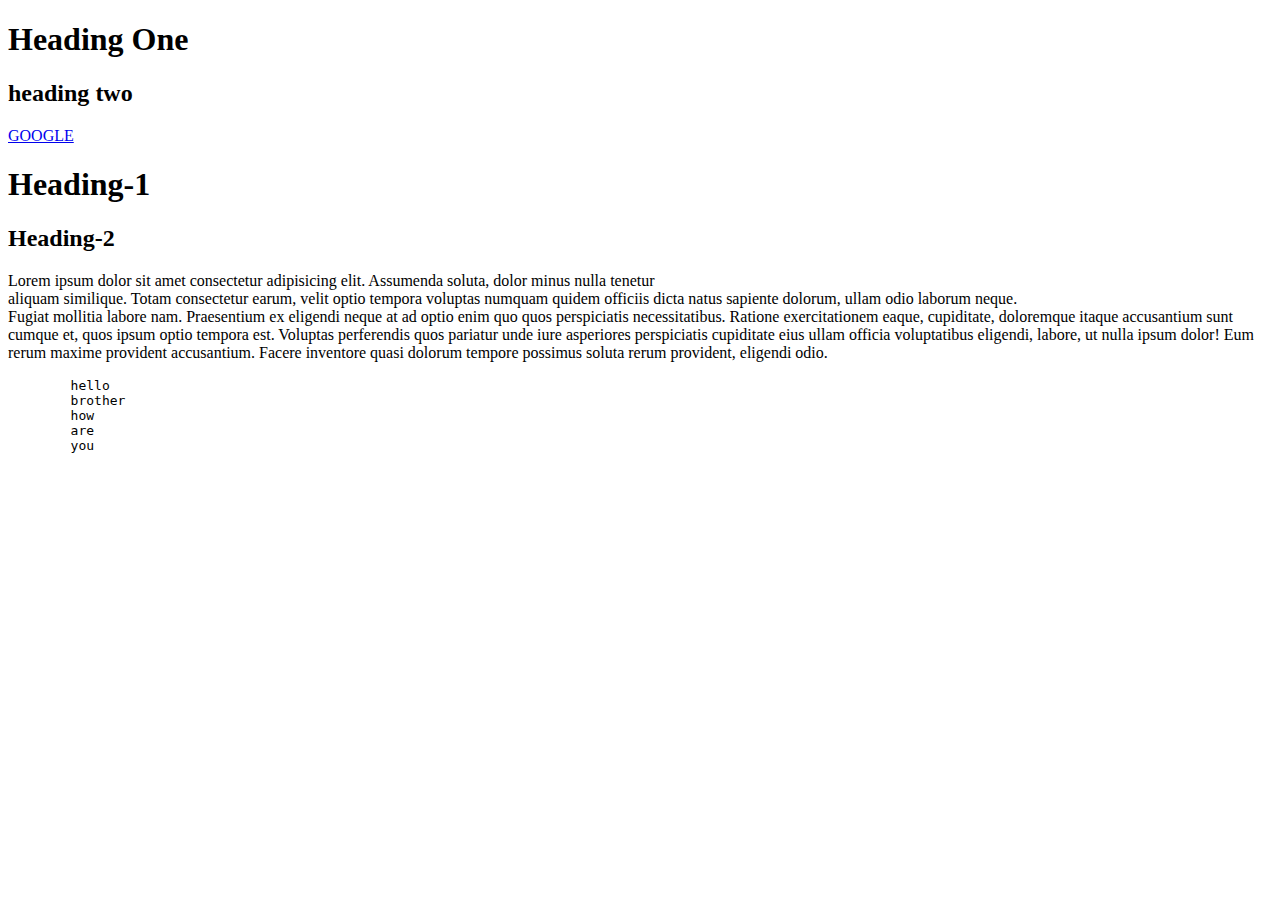
<file: HTML/index.html>
<!DOCTYPE html>
<html lang="en">
<head>
    <meta charset="UTF-8">
    <meta name="viewport" content="width=device-width, initial-scale=1.0">
    <title>HTML Tutorial</title>
</head>
<body>
    <h1>Heading One</h1>
    <h2 title="heading two"> heading <span>two</span></h2>
    <a href="https://www.google.com">GOOGLE</a>
    <h1>Heading-1</h1>
    <h2>Heading-2</h2>
    <p>Lorem ipsum dolor sit amet consectetur adipisicing elit. Assumenda soluta, dolor minus nulla tenetur <br>
        aliquam similique. Totam consectetur earum, velit optio tempora voluptas numquam quidem officiis dicta natus sapiente dolorum, ullam odio laborum neque. <br>
        Fugiat mollitia labore nam. Praesentium ex eligendi neque at ad optio enim quo quos perspiciatis necessitatibus. Ratione exercitationem eaque, cupiditate, doloremque itaque accusantium sunt cumque et, quos ipsum optio tempora est. Voluptas perferendis quos pariatur unde iure asperiores perspiciatis cupiditate eius ullam officia voluptatibus eligendi, labore, ut nulla ipsum dolor! Eum rerum maxime provident accusantium. Facere inventore quasi dolorum tempore possimus soluta rerum provident, eligendi odio.</p>
    <pre>
        hello
        brother
        how 
        are
        you
    </pre>
</body>
</html>
</file>
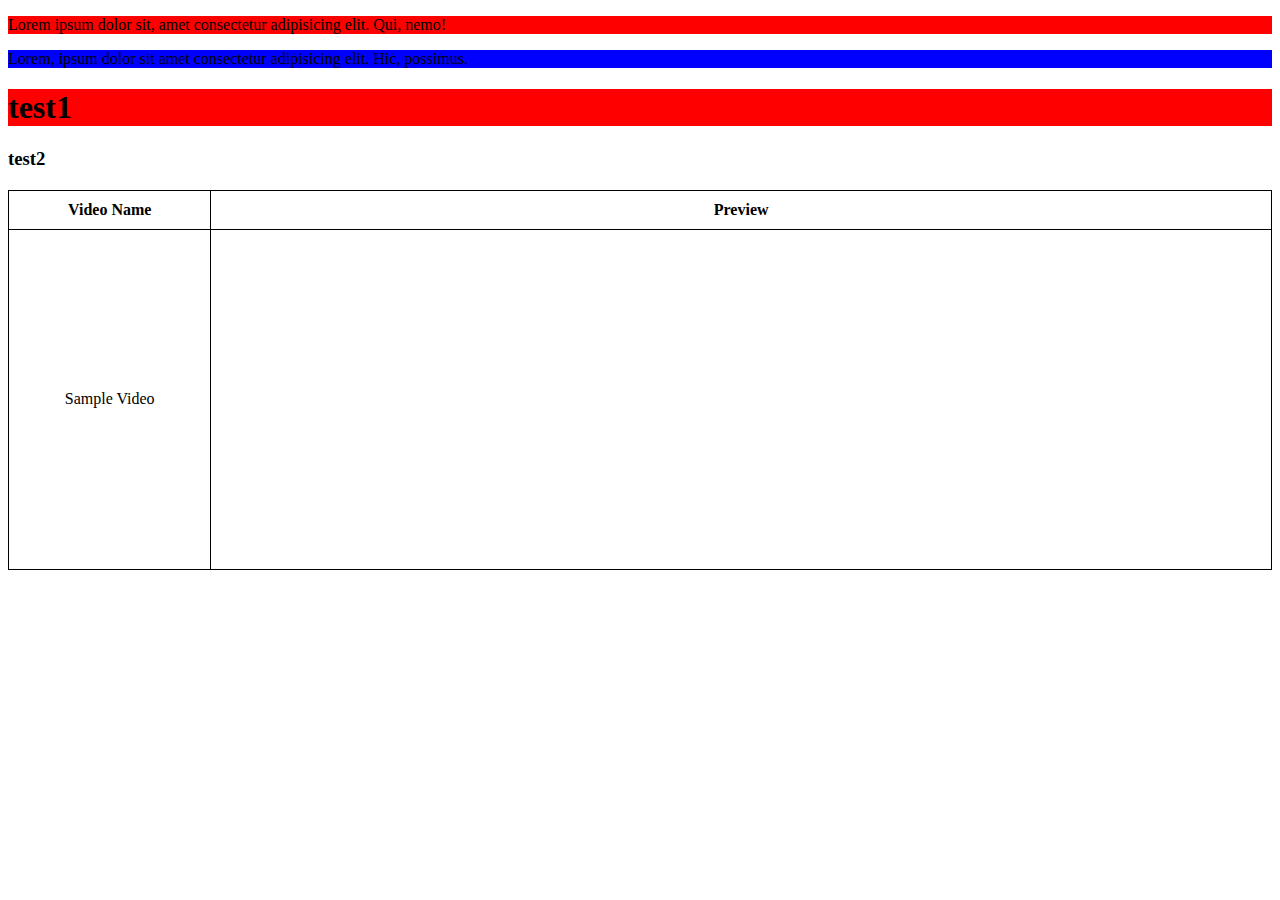
<file: HTML/class&ID.html>
<!DOCTYPE html>
<html lang="en">
<head>
  <meta charset="UTF-8">
  <meta name="viewport" content="width=device-width, initial-scale=1.0">
  <title>ID</title>
  <style>
    .red {
      background-color: red;
    }
    #blue {
      background-color: blue;
    }
    table {
      width: 100%;
      border-collapse: collapse;
      margin-top: 20px;
    }
    th, td {
      border: 1px solid #000;
      padding: 10px;
      text-align: center;
    }
    iframe {
      width: 560px;
      height: 315px;
    }
  </style>
</head>
<body>
  <p class="red">Lorem ipsum dolor sit, amet consectetur adipisicing elit. Qui, nemo!</p>
  <p id="blue">Lorem, ipsum dolor sit amet consectetur adipisicing elit. Hic, possimus.</p>
  <h1 class="red">test1</h1>
  <h3>test2</h3>

  <table>
    <thead>
      <tr>
        <th>Video Name</th>
        <th>Preview</th>
      </tr>
    </thead>
    <tbody>
      <tr>
        <td>Sample Video</td>
        <td>
          <iframe width="560" height="315" src="https://www.youtube.com/embed/-wMbf3qVNsc?si=zSzX6owYZUg31JJL" 
            title="YouTube video player" frameborder="0" 
            allow="accelerometer; autoplay; clipboard-write; encrypted-media; gyroscope; picture-in-picture; web-share" 
            referrerpolicy="strict-origin-when-cross-origin" allowfullscreen>
          </iframe>
        </td>
      </tr>
    </tbody>
  </table>
</body>
</html>
</file>
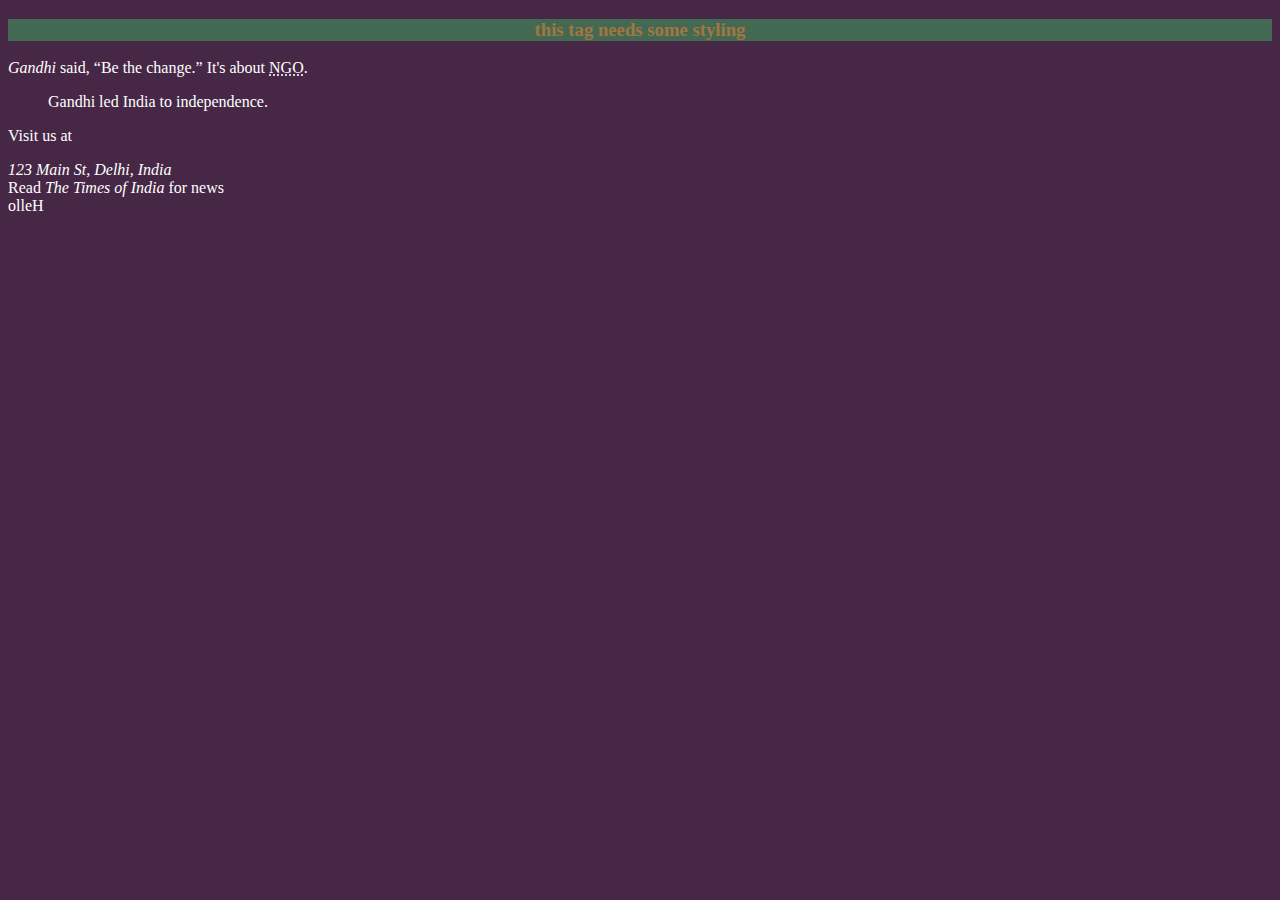
<file: HTML/color&HTML.html>
<!DOCTYPE html>
<html lang="en">
<head>
    <meta charset="UTF-8">
    <meta name="viewport" content="width=device-width, initial-scale=1.0">
    <style>
        body{
            color: white;
        }
    </style>
    <link rel="stylesheet" href="style.css">
    <title>COLOR</title>
</head>
<body>
   
    <h3
    style="
    text-align: center;
    background-color: #436952;
    color: rgba(255, 133, 49,.5);
    "
    >this tag needs some styling</h3>

    <p>
  <cite>Gandhi</cite> said, <q>Be the change.</q>
  It's about <abbr title="Non-Governmental Organization">NGO</abbr>.
</p>

<blockquote cite="https://en.wikipedia.org/wiki/Mahatma_Gandhi">
  Gandhi led India to independence.
</blockquote>

<p>
  Visit us at <address>123 Main St, Delhi, India</address>
  Read <cite>The Times of India</cite> for news
  <br>
  <bdo dir="rtl">Hello</bdo>
</p>


</body>
</html>
</file>
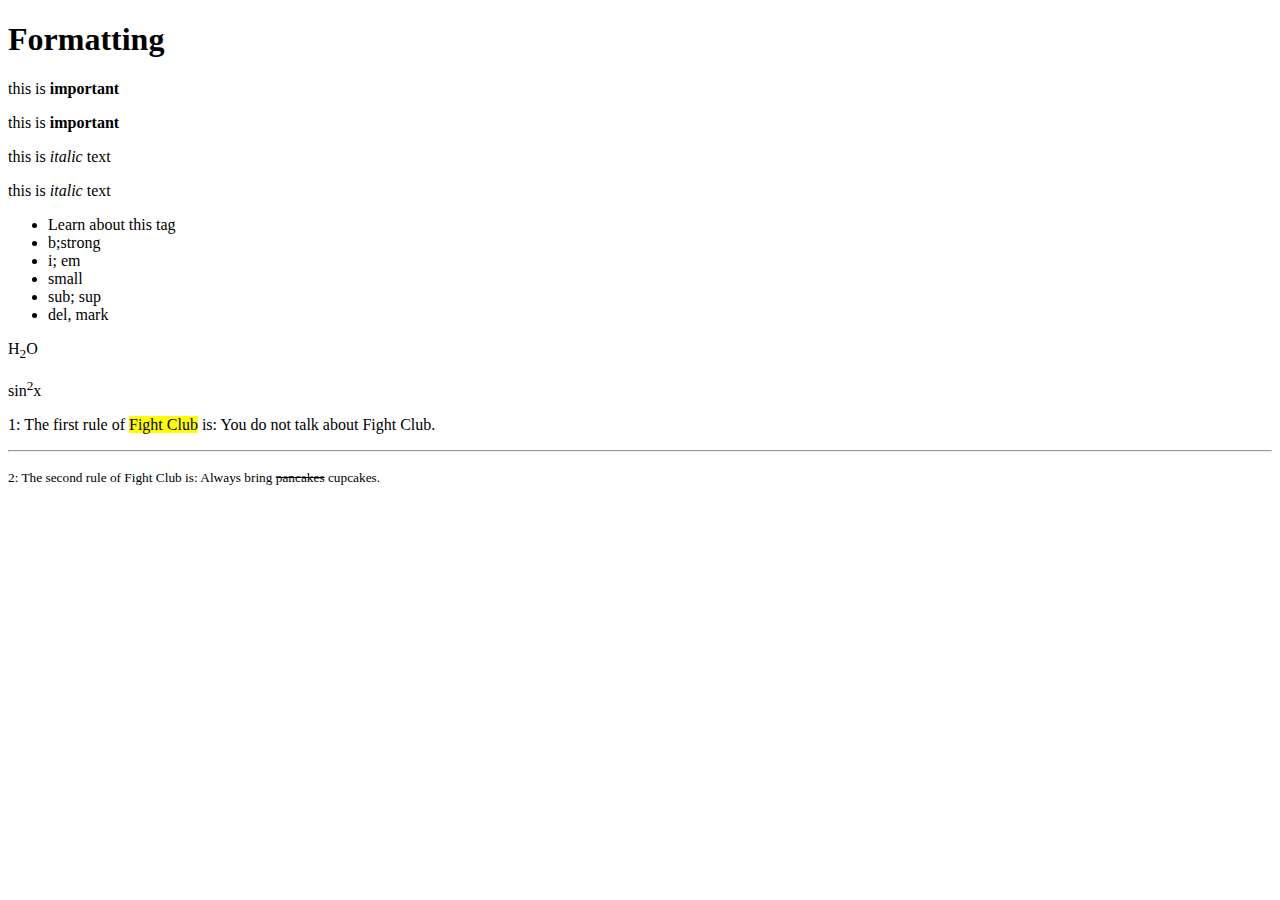
<file: HTML/formatting.html>
<!DOCTYPE html>
<html lang="en">
<head>
    <meta charset="UTF-8">
    <meta name="viewport" content="width=device-width, initial-scale=1.0">
    <title>Formatting</title>
</head>
<body>
    <h1>Formatting</h1>
    <!-- <h1>Formatting</h1> -->
    

    <p>this is <b>important</b></p>
    <p>this is <strong>important</strong></p>

    <p>this is <i>italic</i> text</p>
    <p>this is <em>italic</em> text</p>

    <ul>
        <li>Learn about this tag</li>
        <li>b;strong</li>
        <li>i; em</li>
        <li>small</li>
        <li>sub; sup</li>
        <li>del, mark</li>
    </ul>

    <p>H<sub>2</sub>O</p>
    <p>sin<sup>2</sup>x</p>

    <p>1: The first rule of <mark> Fight Club</mark> is: You do not talk about Fight Club.</p>

    <hr />

    <p><small>2: The second rule of Fight Club is: Always bring <del>pancakes</del> cupcakes.</small></p>


</body>
</html>
</file>
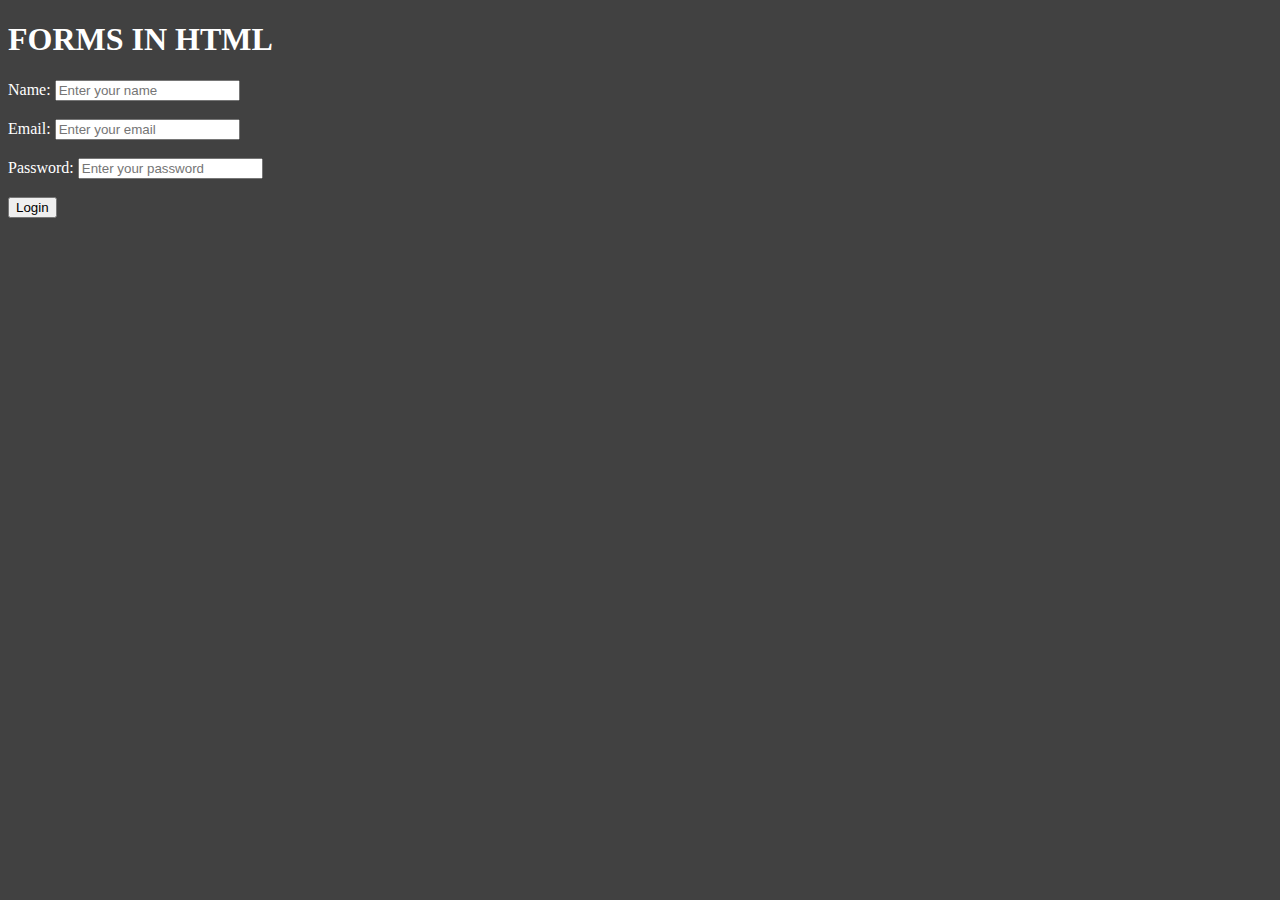
<file: HTML/forms_one.html>
<!DOCTYPE html>
<html lang="en">
<head>
    <meta charset="UTF-8">
    <meta name="viewport" content="width=device-width, initial-scale=1.0">
    <title>FORMS-1</title>
    <style>
        body {
            background-color: #414141;
            color: #fff;
        }
    </style>
</head>
<body>
    <h1>FORMS IN HTML</h1>

    <form action="url" method="get" accept-charset="UTF-8" autocomplete="off" enctype="" >
        <label for="name">Name:</label>
        <input type="text" id="name" name="name" placeholder="Enter your name" required>
        <br><br>

        <label for="email">Email:</label>
        <input type="email" id="email" name="email" placeholder="Enter your email" required>
        <br><br>

        <label for="password">Password:</label>
        <input type="password" id="password" name="password" placeholder="Enter your password" required>
        <br><br>

        <button type="submit">Login</button>
    </form>

</body>
</html>
</file>
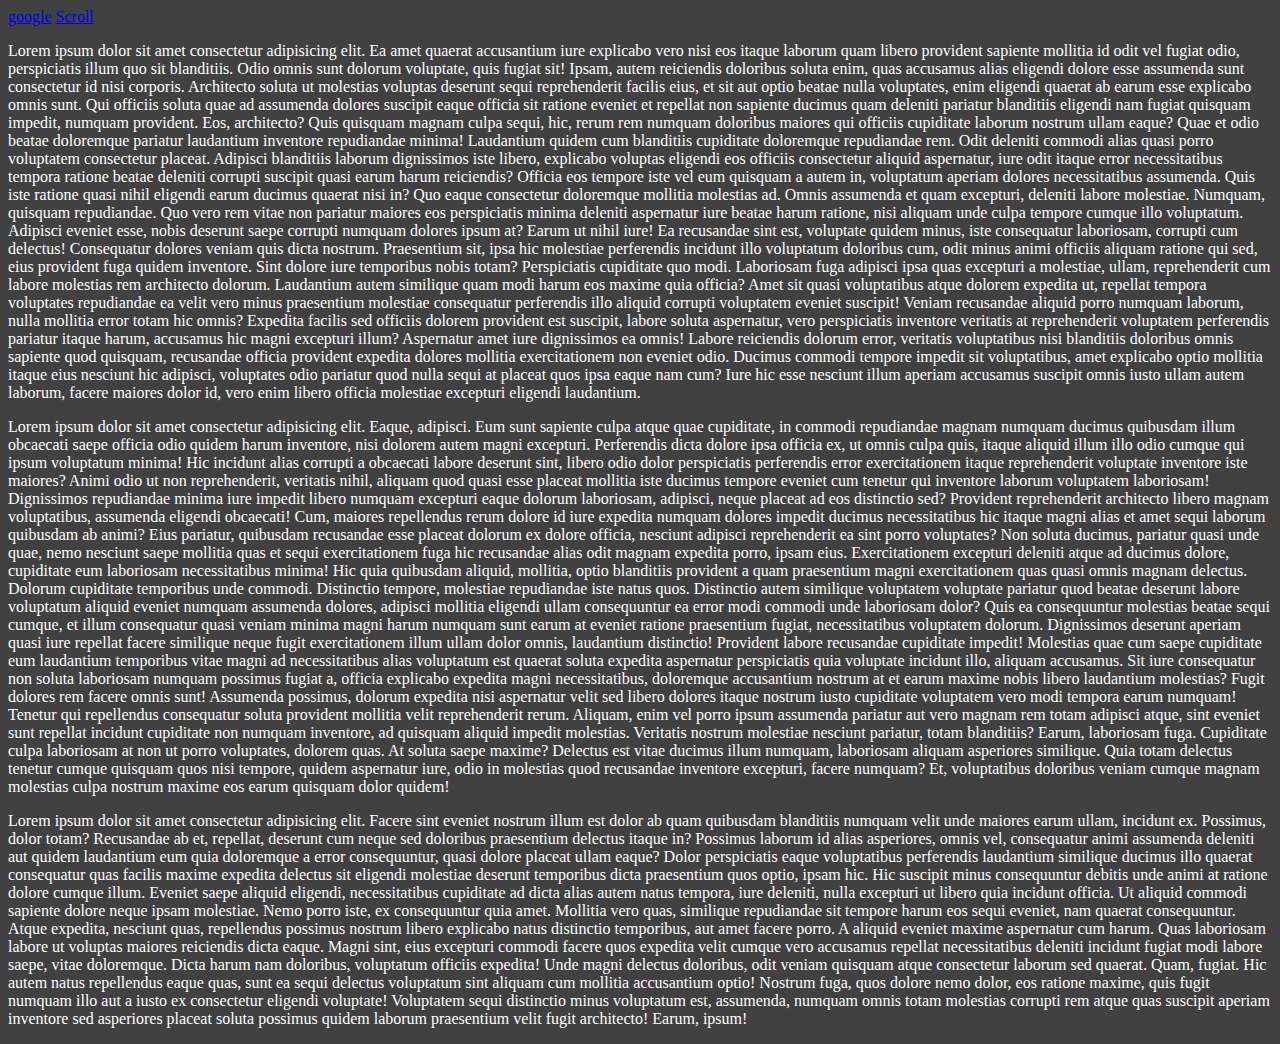
<file: HTML/links_tag.html>
<!DOCTYPE html>
<html lang="en">
<head>
    <meta charset="UTF-8">
    <meta name="viewport" content="width=device-width, initial-scale=1.0">
    <title>Link</title>
    <style>
        body{
            background-color: #414141;
            color: #ffffff;
        }
    </style>
</head>
<body>
   <a href="http://google.com">google</a>

   <a href="#section2">Scroll</a>

   <p>Lorem ipsum dolor sit amet consectetur adipisicing elit. Ea amet quaerat accusantium iure explicabo vero nisi eos itaque laborum quam libero provident sapiente mollitia id odit vel fugiat odio, perspiciatis illum quo sit blanditiis. Odio omnis sunt dolorum voluptate, quis fugiat sit! Ipsam, autem reiciendis doloribus soluta enim, quas accusamus alias eligendi dolore esse assumenda sunt consectetur id nisi corporis. Architecto soluta ut molestias voluptas deserunt sequi reprehenderit facilis eius, et sit aut optio beatae nulla voluptates, enim eligendi quaerat ab earum esse explicabo omnis sunt. Qui officiis soluta quae ad assumenda dolores suscipit eaque officia sit ratione eveniet et repellat non sapiente ducimus quam deleniti pariatur blanditiis eligendi nam fugiat quisquam impedit, numquam provident. Eos, architecto? Quis quisquam magnam culpa sequi, hic, rerum rem numquam doloribus maiores qui officiis cupiditate laborum nostrum ullam eaque? Quae et odio beatae doloremque pariatur laudantium inventore repudiandae minima! Laudantium quidem cum blanditiis cupiditate doloremque repudiandae rem. Odit deleniti commodi alias quasi porro voluptatem consectetur placeat. Adipisci blanditiis laborum dignissimos iste libero, explicabo voluptas eligendi eos officiis consectetur aliquid aspernatur, iure odit itaque error necessitatibus tempora ratione beatae deleniti corrupti suscipit quasi earum harum reiciendis? Officia eos tempore iste vel eum quisquam a autem in, voluptatum aperiam dolores necessitatibus assumenda. Quis iste ratione quasi nihil eligendi earum ducimus quaerat nisi in? Quo eaque consectetur doloremque mollitia molestias ad. Omnis assumenda et quam excepturi, deleniti labore molestiae. Numquam, quisquam repudiandae. Quo vero rem vitae non pariatur maiores eos perspiciatis minima deleniti aspernatur iure beatae harum ratione, nisi aliquam unde culpa tempore cumque illo voluptatum. Adipisci eveniet esse, nobis deserunt saepe corrupti numquam dolores ipsum at? Earum ut nihil iure! Ea recusandae sint est, voluptate quidem minus, iste consequatur laboriosam, corrupti cum delectus! Consequatur dolores veniam quis dicta nostrum. Praesentium sit, ipsa hic molestiae perferendis incidunt illo voluptatum doloribus cum, odit minus animi officiis aliquam ratione qui sed, eius provident fuga quidem inventore. Sint dolore iure temporibus nobis totam? Perspiciatis cupiditate quo modi. Laboriosam fuga adipisci ipsa quas excepturi a molestiae, ullam, reprehenderit cum labore molestias rem architecto dolorum. Laudantium autem similique quam modi harum eos maxime quia officia? Amet sit quasi voluptatibus atque dolorem expedita ut, repellat tempora voluptates repudiandae ea velit vero minus praesentium molestiae consequatur perferendis illo aliquid corrupti voluptatem eveniet suscipit! Veniam recusandae aliquid porro numquam laborum, nulla mollitia error totam hic omnis? Expedita facilis sed officiis dolorem provident est suscipit, labore soluta aspernatur, vero perspiciatis inventore veritatis at reprehenderit voluptatem perferendis pariatur itaque harum, accusamus hic magni excepturi illum? Aspernatur amet iure dignissimos ea omnis! Labore reiciendis dolorum error, veritatis voluptatibus nisi blanditiis doloribus omnis sapiente quod quisquam, recusandae officia provident expedita dolores mollitia exercitationem non eveniet odio. Ducimus commodi tempore impedit sit voluptatibus, amet explicabo optio mollitia itaque eius nesciunt hic adipisci, voluptates odio pariatur quod nulla sequi at placeat quos ipsa eaque nam cum? Iure hic esse nesciunt illum aperiam accusamus suscipit omnis iusto ullam autem laborum, facere maiores dolor id, vero enim libero officia molestiae excepturi eligendi laudantium.</p>

   <p id="section2">Lorem ipsum dolor sit amet consectetur adipisicing elit. Eaque, adipisci. Eum sunt sapiente culpa atque quae cupiditate, in commodi repudiandae magnam numquam ducimus quibusdam illum obcaecati saepe officia odio quidem harum inventore, nisi dolorem autem magni excepturi. Perferendis dicta dolore ipsa officia ex, ut omnis culpa quis, itaque aliquid illum illo odio cumque qui ipsum voluptatum minima! Hic incidunt alias corrupti a obcaecati labore deserunt sint, libero odio dolor perspiciatis perferendis error exercitationem itaque reprehenderit voluptate inventore iste maiores? Animi odio ut non reprehenderit, veritatis nihil, aliquam quod quasi esse placeat mollitia iste ducimus tempore eveniet cum tenetur qui inventore laborum voluptatem laboriosam! Dignissimos repudiandae minima iure impedit libero numquam excepturi eaque dolorum laboriosam, adipisci, neque placeat ad eos distinctio sed? Provident reprehenderit architecto libero magnam voluptatibus, assumenda eligendi obcaecati! Cum, maiores repellendus rerum dolore id iure expedita numquam dolores impedit ducimus necessitatibus hic itaque magni alias et amet sequi laborum quibusdam ab animi? Eius pariatur, quibusdam recusandae esse placeat dolorum ex dolore officia, nesciunt adipisci reprehenderit ea sint porro voluptates? Non soluta ducimus, pariatur quasi unde quae, nemo nesciunt saepe mollitia quas et sequi exercitationem fuga hic recusandae alias odit magnam expedita porro, ipsam eius. Exercitationem excepturi deleniti atque ad ducimus dolore, cupiditate eum laboriosam necessitatibus minima! Hic quia quibusdam aliquid, mollitia, optio blanditiis provident a quam praesentium magni exercitationem quas quasi omnis magnam delectus. Dolorum cupiditate temporibus unde commodi. Distinctio tempore, molestiae repudiandae iste natus quos. Distinctio autem similique voluptatem voluptate pariatur quod beatae deserunt labore voluptatum aliquid eveniet numquam assumenda dolores, adipisci mollitia eligendi ullam consequuntur ea error modi commodi unde laboriosam dolor? Quis ea consequuntur molestias beatae sequi cumque, et illum consequatur quasi veniam minima magni harum numquam sunt earum at eveniet ratione praesentium fugiat, necessitatibus voluptatem dolorum. Dignissimos deserunt aperiam quasi iure repellat facere similique neque fugit exercitationem illum ullam dolor omnis, laudantium distinctio! Provident labore recusandae cupiditate impedit! Molestias quae cum saepe cupiditate eum laudantium temporibus vitae magni ad necessitatibus alias voluptatum est quaerat soluta expedita aspernatur perspiciatis quia voluptate incidunt illo, aliquam accusamus. Sit iure consequatur non soluta laboriosam numquam possimus fugiat a, officia explicabo expedita magni necessitatibus, doloremque accusantium nostrum at et earum maxime nobis libero laudantium molestias? Fugit dolores rem facere omnis sunt! Assumenda possimus, dolorum expedita nisi aspernatur velit sed libero dolores itaque nostrum iusto cupiditate voluptatem vero modi tempora earum numquam! Tenetur qui repellendus consequatur soluta provident mollitia velit reprehenderit rerum. Aliquam, enim vel porro ipsum assumenda pariatur aut vero magnam rem totam adipisci atque, sint eveniet sunt repellat incidunt cupiditate non numquam inventore, ad quisquam aliquid impedit molestias. Veritatis nostrum molestiae nesciunt pariatur, totam blanditiis? Earum, laboriosam fuga. Cupiditate culpa laboriosam at non ut porro voluptates, dolorem quas. At soluta saepe maxime? Delectus est vitae ducimus illum numquam, laboriosam aliquam asperiores similique. Quia totam delectus tenetur cumque quisquam quos nisi tempore, quidem aspernatur iure, odio in molestias quod recusandae inventore excepturi, facere numquam? Et, voluptatibus doloribus veniam cumque magnam molestias culpa nostrum maxime eos earum quisquam dolor quidem!</p>

   <p>Lorem ipsum dolor sit amet consectetur adipisicing elit. Facere sint eveniet nostrum illum est dolor ab quam quibusdam blanditiis numquam velit unde maiores earum ullam, incidunt ex. Possimus, dolor totam? Recusandae ab et, repellat, deserunt cum neque sed doloribus praesentium delectus itaque in? Possimus laborum id alias asperiores, omnis vel, consequatur animi assumenda deleniti aut quidem laudantium eum quia doloremque a error consequuntur, quasi dolore placeat ullam eaque? Dolor perspiciatis eaque voluptatibus perferendis laudantium similique ducimus illo quaerat consequatur quas facilis maxime expedita delectus sit eligendi molestiae deserunt temporibus dicta praesentium quos optio, ipsam hic. Hic suscipit minus consequuntur debitis unde animi at ratione dolore cumque illum. Eveniet saepe aliquid eligendi, necessitatibus cupiditate ad dicta alias autem natus tempora, iure deleniti, nulla excepturi ut libero quia incidunt officia. Ut aliquid commodi sapiente dolore neque ipsam molestiae. Nemo porro iste, ex consequuntur quia amet. Mollitia vero quas, similique repudiandae sit tempore harum eos sequi eveniet, nam quaerat consequuntur. Atque expedita, nesciunt quas, repellendus possimus nostrum libero explicabo natus distinctio temporibus, aut amet facere porro. A aliquid eveniet maxime aspernatur cum harum. Quas laboriosam labore ut voluptas maiores reiciendis dicta eaque. Magni sint, eius excepturi commodi facere quos expedita velit cumque vero accusamus repellat necessitatibus deleniti incidunt fugiat modi labore saepe, vitae doloremque. Dicta harum nam doloribus, voluptatum officiis expedita! Unde magni delectus doloribus, odit veniam quisquam atque consectetur laborum sed quaerat. Quam, fugiat. Hic autem natus repellendus eaque quas, sunt ea sequi delectus voluptatum sint aliquam cum mollitia accusantium optio! Nostrum fuga, quos dolore nemo dolor, eos ratione maxime, quis fugit numquam illo aut a iusto ex consectetur eligendi voluptate! Voluptatem sequi distinctio minus voluptatum est, assumenda, numquam omnis totam molestias corrupti rem atque quas suscipit aperiam inventore sed asperiores placeat soluta possimus quidem laborum praesentium velit fugit architecto! Earum, ipsum!</p>
    
</body>
</html>
</file>
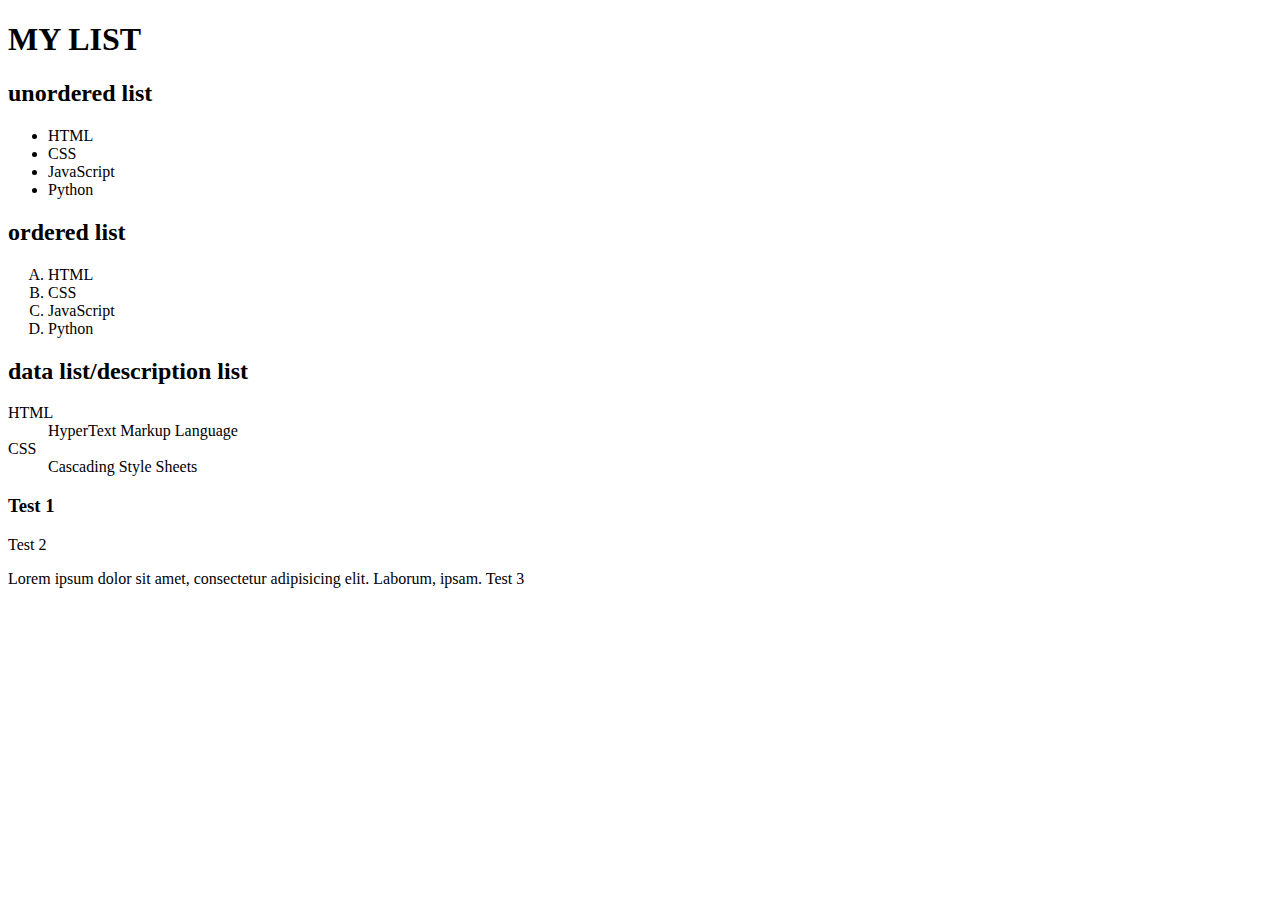
<file: HTML/list.html>
<!DOCTYPE html>
<html lang="en">
<head>
    <meta charset="UTF-8">
    <meta name="viewport" content="width=device-width, initial-scale=1.0">
    <title>LIST</title>
</head>
<body>
    <h1>MY LIST</h1>

    <h2>unordered list</h2>
    <ul>
        <li>HTML</li>
        <li>CSS</li>
        <li>JavaScript</li>
        <li>Python</li>
    </ul>

    <h2>ordered list</h2>
    <ol type="A">
        <li>HTML</li>
        <li>CSS</li>
        <li>JavaScript</li>
        <li>Python</li>
    </ol>

    <h2>data list/description list</h2>
    <dl>
        <dt>HTML</dt>
        <dd>HyperText Markup Language</dd>
        <dt>CSS</dt>
        <dd>Cascading Style Sheets</dd>
      </dl>

      <h3>Test 1</h3>
      <p>Test 2</p>
      <p>Lorem ipsum dolor sit amet, consectetur adipisicing elit. Laborum, ipsam. <span>Test 3</span></p>

      <!--
Block elements: Start on a new line and take up the full width available.
Inline elements: Do not start on a new line and only take up as much width as needed.
-->

</body>
</html>
</file>
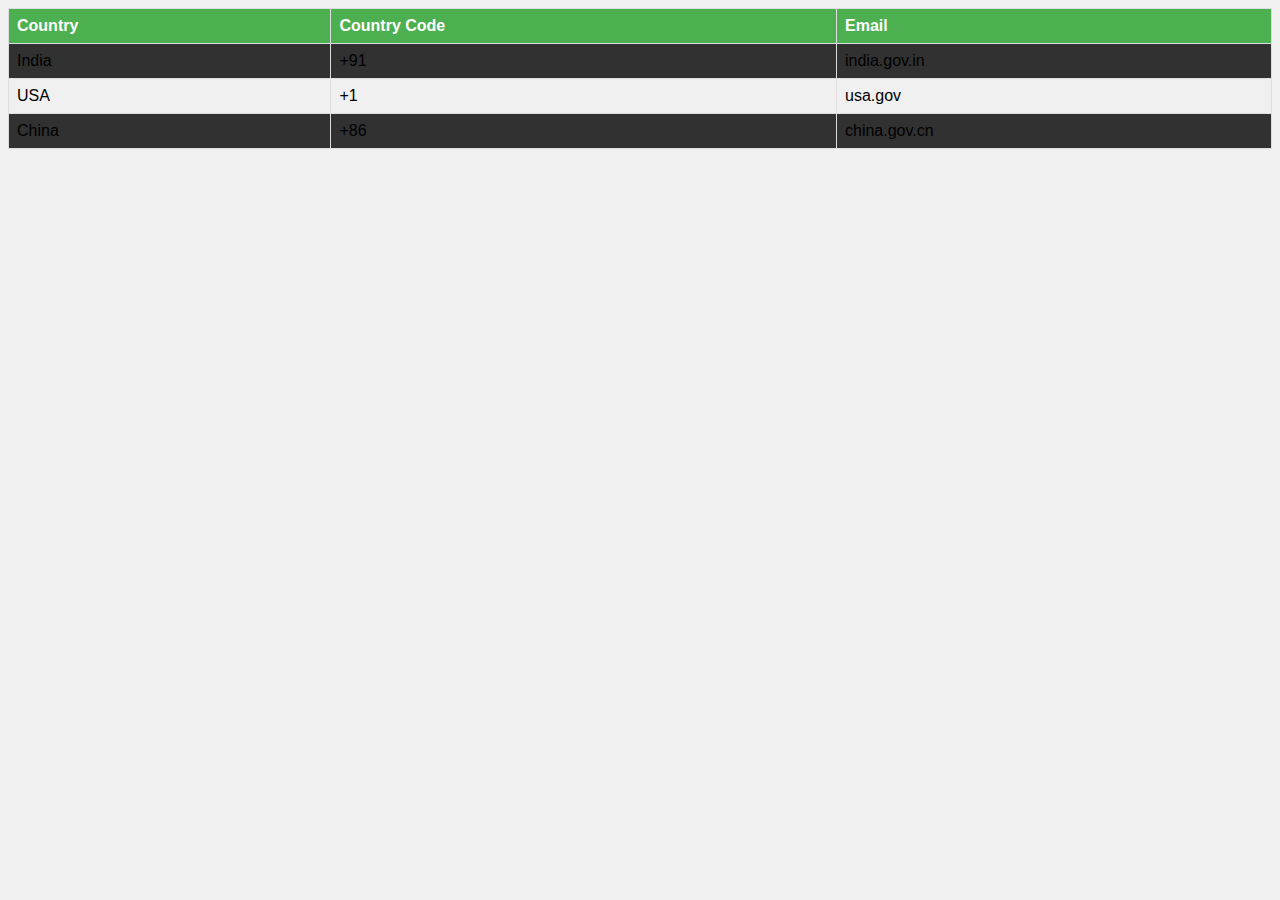
<file: HTML/table.html>
<!DOCTYPE html>
<html lang="en">
<head>
    <meta charset="UTF-8">
    <meta name="viewport" content="width=device-width, initial-scale=1.0">
    <title>Table</title>
    <style>
        body {
            background-color: #f0f0f0;
            font-family: Arial, sans-serif;
        }
        table {
            width: 100%;
            border-collapse: collapse;
        }
        th, td {
            border: 1px solid #ddd;
            padding: 8px;
            text-align: left;
        }
        th {
            background-color: #4CAF50;
            color: white;
        }
        tr:nth-child(even) {
            background-color: #313131;
        }
        </style>
</head>

<body>
    <table>
        <tr>
            <th>Country</th>
            <th>Country Code</th>
            <th>Email</th>
        </tr>
        <tr>
            <td>India</td>
            <td>+91</td>
            <td>india.gov.in</td>
        </tr>
        <tr>
            <td>USA</td>
            <td>+1</td>
            <td>usa.gov</td>
        </tr>
        <tr>
            <td>China</td>
            <td>+86</td>
            <td>china.gov.cn</td>
        </tr>
    </table>
</body>
</html>
</file>
<file: HTML/style.css>
body{
    background-color: #462846;
}
</file>
